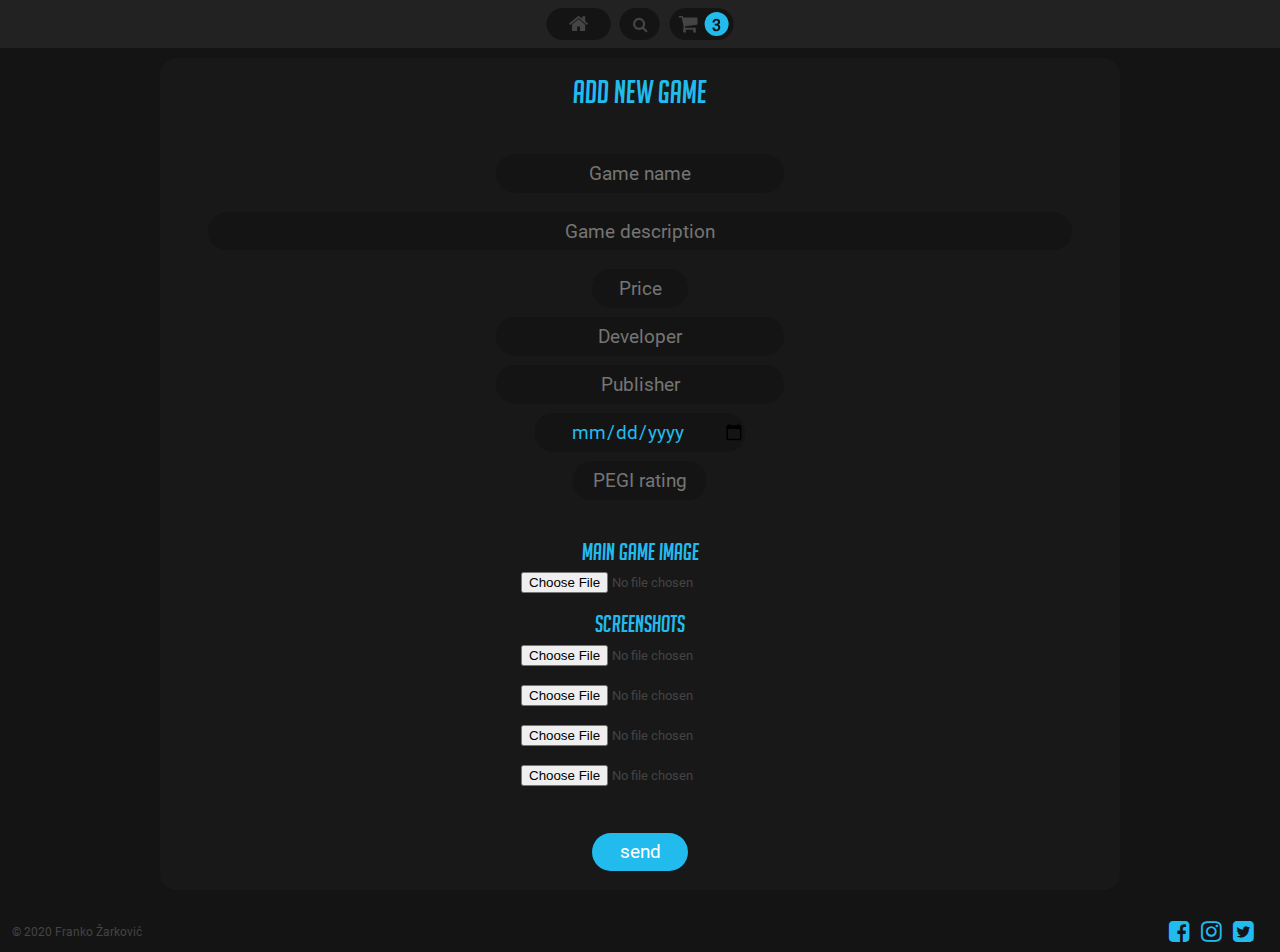
<file: admin.html>
<!doctype html>

<html lang="eng">

<head>
  <meta charset="utf-8">
  <title>WebShop | Admin</title>
  <link rel="stylesheet" href="CSS/style.css">
  <link rel="stylesheet" href="https://cdnjs.cloudflare.com/ajax/libs/font-awesome/4.7.0/css/font-awesome.min.css">
</head>


<body>
  <div id="navigation">
    <div id="mainNavigation" class="translateCenter">

      <a href="index.html">
        <div id="homeButton" class="">
          <i class="fa fa-home translateCenter"></i>
        </div>
      </a>
      <form id="searchBar" action="" method="POST">
        <input id="searchBarForm" type="search" name="form_gameName" placeholder="Search">
        <a href="search.html"><i class="fa fa-search"></i></a>
        <i class="fa fa-times"></i>
      </form>
      <a href="cart.html">
        <div id="cart">
          <i class="fa fa-shopping-cart translateCenter"></i>
          <div id="cartItemNumber" class="translateTop">
            <p class="translateCenter">3</p>
          </div>
        </div>
      </a>
    </div>
    <a href="login.html">
      <div id="logInButton" class="translateCenter">
        <p>Log in</p>
      </div>
    </a>
  </div>

  <div class="background100">
    <form action="" method="POST" class="adminForm">
      <p>Add new game</p>
      
      <input type="text" placeholder="Game name" class="formGameName">
      <input type="text" placeholder="Game description" class="formGameDesc">
      
      <input type="text" placeholder="Price" class="formGamePrice">
      
      <input type="text" placeholder="Developer" class="formGameDeveloper">
      <input type="text" placeholder="Publisher" class="formGamePublisher">
      <input type="date" placeholder="Release Date" class="formGameRelease">
      <input type="text" placeholder="PEGI rating" class="formGamePegi">

      <p class="pGameImageMain">Main Game Image</p>
      <input type="file" class="formGameFileMain">
      <p class="pGameImage">Screenshots</p>
      <input type="file" class="formGameFileImg1">
      <input type="file" class="formGameFileImg2">
      <input type="file" class="formGameFileImg3">
      <input type="file" class="formGameFileImg4">

      <input type="submit" value="send">

    </form>
  </div>
  

  <div id="footer">
    <p class="translateTop">© 2020 Franko Žarković</p>
    <span class="translateTop">
      <a href="#" target="_blank"><i class="fa fa-facebook-square"></i></a>
      <a href="#" target="_blank"><i class="fa fa-instagram"></i></a>
      <a href="#" target="_blank"><i class="fa fa-twitter-square"></i></a>
    </span>
  </div>
</body>

</html>
</file>
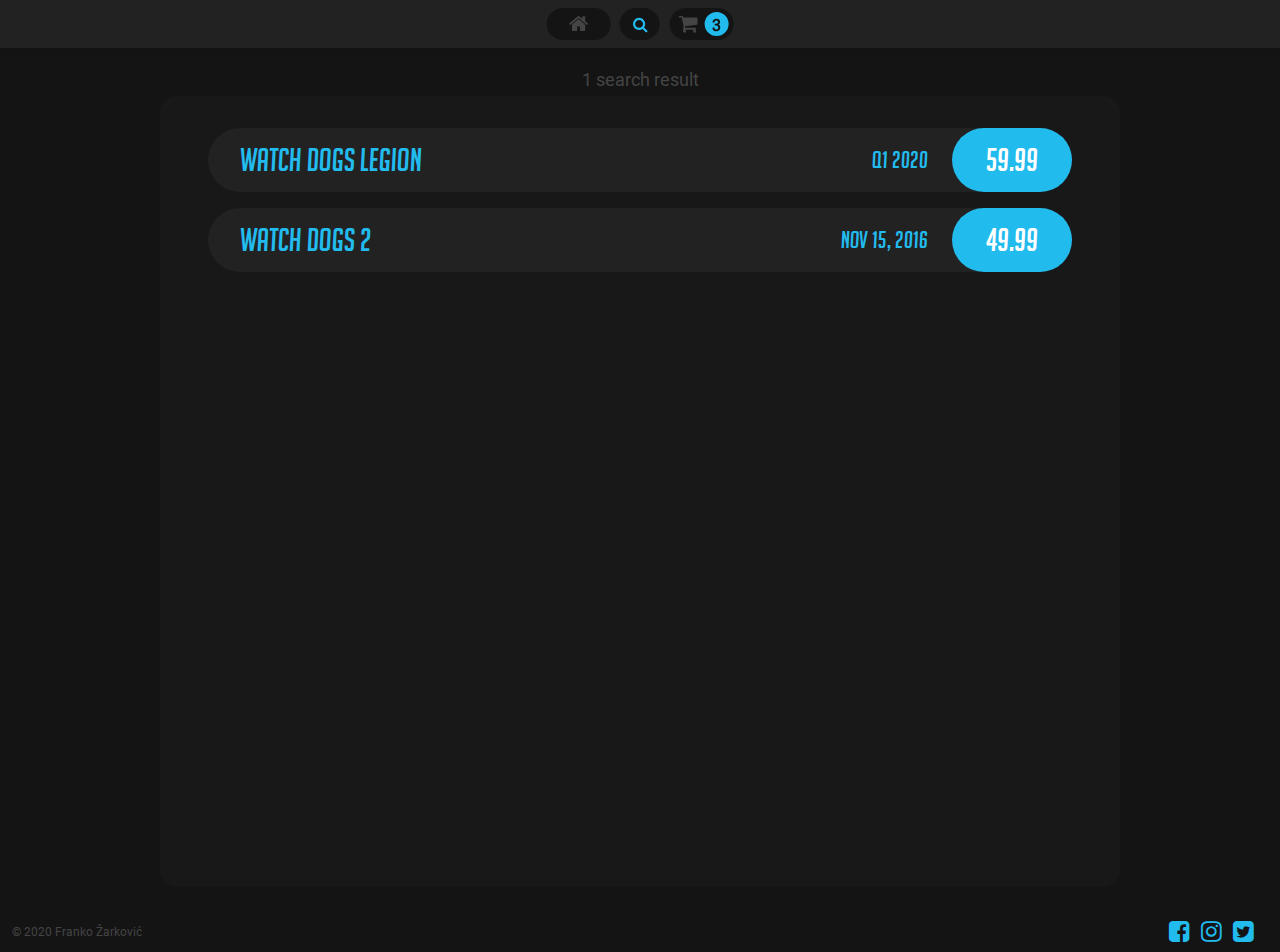
<file: search.html>
<!doctype html>

<html lang="eng">

<head>
  <meta charset="utf-8">
  <title>WebShop | Index</title>
  <link rel="stylesheet" href="CSS/style.css">
  <link rel="stylesheet" href="https://cdnjs.cloudflare.com/ajax/libs/font-awesome/4.7.0/css/font-awesome.min.css">
</head>


<body>
  <div id="navigation">
    <div id="mainNavigation" class="translateCenter">

      <a href="index.html">
        <div id="homeButton">
          <i class="fa fa-home translateCenter"></i>
        </div>
      </a>
      <form id="searchBar" action="" method="POST">
        <input id="searchBarForm" type="text" name="form_gameName" placeholder="Search">
        <a href="#"><i class="fa fa-search active"></i></a>
        <i class="fa fa-times"></i>
      </form>
      <a href="cart.html">
        <div id="cart">
          <i class="fa fa-shopping-cart translateCenter"></i>
          <div id="cartItemNumber" class="translateTop">
            <p class="translateCenter">3</p>
          </div>
        </div>
      </a>
    </div>
    <a href="login.html">
      <div id="logInButton" class="translateCenter">
        <p>Log in</p>
      </div>
    </a>
  </div>

  <div class="background100">
    <div class="searchContainer">
      <p>1 search result</p>
      <a href="gameSites/watchdogs.html">
        <div class="searchResult">
          <h1>Watch Dogs Legion</h1>
          <p>Q1 2020</p>
          <div class="price">
            <p>59.99</p>
          </div>
        </div>
      </a>
      <a href="#">
        <div class="searchResult">
          <h1>Watch Dogs 2</h1>
          <p>Nov 15, 2016</p>
          <div class="price">
            <p>49.99</p>
          </div>
        </div>
      </a>

    </div>

  </div>

  <div id="footer">
    <p class="translateTop">© 2020 Franko Žarković</p>
    <span class="translateTop">
      <a href="#" target="_blank"><i class="fa fa-facebook-square"></i></a>
      <a href="#" target="_blank"><i class="fa fa-instagram"></i></a>
      <a href="#" target="_blank"><i class="fa fa-twitter-square"></i></a>
    </span>
  </div>
</body>

</html>
</file>
<file: CSS/style.css>
@import url('https://fonts.googleapis.com/css?family=Roboto:300,400,400i,500,700&subset=latin-ext');

@font-face {
font-family: "Big Noodle Titling Oblique";
src: url("../Fonts/BigNoodleTitling-Oblique.ttf");
}

@font-face {
  font-family: "Big Noodle Titling";
  src: url("../Fonts//BigNoodleTitling.ttf");
  }

@font-face {
  font-family: "Nunito";
  src: url("../Fonts/Roboto-Regular.ttf");
}

@font-face {
  font-family: "Roboto";
  src: url("../Fonts/Roboto-Regular.ttf");
}

:root{
  --black:#141414;
  --blackLight:#181818;
  --gray: #222;
  --light:#444;
  --main: #2be;
  --mainDark: #11617c;
  --gameNameColor: #b6163e;
}

*{
  margin: 0;
  padding: 0;
  text-decoration: none;
  font-family: Nunito;
  scrollbar-color: dark;
  scrollbar-width: thin;
}

a{
  color: inherit;
}
a:active{
  color: inherit;
}
a:visited{
  color: inherit;
}

.outshade{
  box-shadow: 0.15em 0.15em 0.3em #00000079, -0.15em -0.15em 0.3em #ffffff09;
}
.inshade{
  box-shadow: inset 0.15em 0.15em 0.2em #0000005b, inset -0.15em -0.15em 0.3em #ffffff09;
}



.translateLeft{
  transform: translate(-50%,0);
}

.translateTop{
  transform: translate(0,-50%);
}

.translateCenter{
  transform: translate(-50%,-50%);
}

/* Body */

body{
  background-color: var(--black);
  color: var(--light);
}

#navigation{
  position: fixed;
  width: 100%;
  height: 3em;
  background: var(--gray);
  box-shadow: 0 0.1em 5px var(--black);
  z-index: 5;
}

#mainNavigation{
  position: absolute;
  display: inline-flex;
  left: 50%;
  top: 50%;
}

#mainNavigation > * {
  margin: 0 0.3em;
}

/* Home button */

#homeButton{
  position: relative;
  background: var(--black);
  width: 4em;
  height: 2em;
  border-radius: 1em;
  transition-duration: 100ms;
}

#homeButton > *{
  position: absolute;
  font-size: 130%;
  left: 50%;
  top: 50%;
}
#homeButton:hover{
  background: var(--blackLight);
}

/* Search Bar */

#searchBar{
  position: relative;
  background: var(--black);
  height: 2em;
  width: 2.5em;
  border-radius: 1em;
  color: var(--light);
  transition-duration: 250ms;
  transition-timing-function: ease-out;
}

#searchBar:hover, #searchBar:focus{
  width: 20em;
}

#searchBar > *:not(a){
  opacity: 0%;
  transition-duration: 250ms;
}

#searchBar:hover > *, #searchBar:active > *{
  opacity: 100%;
}

#searchBar > *{
  position: absolute;
  transform: translate(-50%,-50%);
  top:50%;
}
#searchBar > a{
  left: 1.25em;
}
#searchBar > p{
  left: 50%;
  top: 50%;
  text-transform: none;
  font-weight: 500;
  font-size: 110%;
  user-select: none;
}
#searchBar > .fa-times{
  right: 0.5em;
}
#searchBarForm{
  position: absolute;
  left: 50%;
  width: inherit;
  height: inherit;
  transform: translate(-50%,-50%);
  border-radius: inherit;
  text-align: center;
  border: 0;
  background-color: var(--black);
  color: var(--light);
}

/*////////////////////////////// CART BUTTON //////////////////////////// */

#cart{
  position: relative;
  background: var(--black);
  width: 4em;
  height: 2em;
  border-radius: 1em;
  transition-duration: 100ms;
}

#cart>*{
  position: absolute;
  top:50%;
}
#cart>.fa-shopping-cart{
  left: 0.9em;
  font-size: 130%;
}
#cartItemNumber{
  background: var(--main);
  width: 1.5em;
  height: 1.5em;
  border-radius: 1em;
  right: 0.3em;
}
#cartItemNumber > p{
  position: absolute;
  color: var(--black);
  font-weight: 600;
  left: 50%;
  top: 55%;
}
#cart:hover{
  background: var(--blackLight);
}

/* Log in Button*/

#logInButton {
  position: absolute;
  background: var(--black);
  color: var(--main);
  right: -1.5em;
  top: 50%;
  width: 5em;
  height: 2em;
  border-radius: 1em;
  opacity: 0;
}
#logInButton > * {
  position: absolute;
  white-space: nowrap;
  text-transform: none;
  font-size: 110%;
  font-weight: 500;
  top: 50%;
  left: 50%;
  transform: translate(-50%,-50%);
}
#logInButton:hover{
  background: var(--blackLight);
}

/*//////////////////////////SHOWCASE MAIN PAGE/////////////////////*/

#showcase{
  position: relative;
  width: 100%;
  height: 100vh;
  min-height: 40em;
  background: radial-gradient(circle at top,var(--gray), var(--black) 90vh);
}

#showcaseGames{
  position: absolute;
  height: 40em;
  width: 99%;
  max-width: 90em;
  top: 50%;
  left: 50%;
  border-radius: 1em;
  transform: translate(-50%, -50%);
}
#showcaseGames > * {
  transform: translate(-50%,-50%);
}
#showcaseGames > * > img{
  height: inherit;
  width: inherit;
  object-fit: cover;
  border-radius: inherit;
  box-shadow: 0 0.5em 1em var(--black);
}

#showcaseMainGame{
  opacity: 1;
  position: absolute;
  transform: translate(-50%,0);
  top: 5em;
  left: 50%;
  height: 22em;
  width: 37em;
  border-radius: 1em;
  z-index: 1;
}

#showcaseNextGame{
  opacity: 0.3;
  position: absolute;
  transform: translate(-50%,0);
  top: 7em;
  left: 75%;
  height: 17em;
  width: 28em;
  border-radius: 1em;
  z-index: 0;
}
#showcasePreviousGame{
  opacity: 0.3;
  position: absolute;
  transform: translate(-50%,0);
  top: 7em;
  left: 25%;
  height: 17em;
  width: 28em;
  border-radius: 1em;
  z-index: 0;
}



#showcaseGameName{
  position: absolute;
  height: 9em;
  width: 30em;
  transform: translate(-50%,0);
  left: 50%;
  top: 28em;
}
#showcaseSelectors{
  position: absolute;
  display: inline-flex;
  justify-content: center;
  left: 50%;
  top: 0em;
  height: 1em;
  width: 15em;
}
.showcaseSelector{
  height: 0.7em;
  width: 1.5em;
  background: var(--gray);
  margin: 0 0.2em;
  border-radius: 1em;
}
#showcaseGameNameName{
  font-family: "Big Noodle Titling Oblique";
  position: absolute;
  top: 0.6em;
  left: 50%;
  color: var(--gameNameColor);
  white-space: nowrap;
  font-size: 400%;
}
#showcaseButton{
  position: absolute;
  background: var(--gray);
  width: 13em;
  height: 2em;
  border-radius: 2em;
  border:solid 0.13em var(--main);
  top: 8em;
  left: 50%;
  transition-duration: 150ms;

}
#showcaseButton > * {
  color: var(--main);
  position: absolute;
  white-space: nowrap;
  font-size: 120%;
  transform: translate(-50%, -50%);
  left: 50%;
  top: 50%;
}
#showcaseButton:hover{
  transform: scale(1.05) translate(-47.5%,-47.5%);
}


/* Featured */

#featured {
  position: relative;
  background: var(--black);
  height: 60em;
  min-height: 60em;
  width: 100%;
}
#featured > div {
  max-width: 90em;
}
#bestSelling{
  position: absolute;
  width: 90vw;
  height: 20em;
  top: 4em;
  left: 50%;
  border-radius: 1em;
}
#bestSelling > .inline{
  position: absolute;
  top: -3.5em;
  left: 50%;
}
#bestSelling > .inline > p{
  color: var(--main);
  text-transform: uppercase;
  font-size: 300%;
  margin-left: 0.2em;
  font-family: "Big Noodle Titling Oblique";
}
#bestSelling > .inline > i {
  color: var(--main);
  font-size: 250%;
  transform: translate(0%, 14%);
}

#bestSellingGameList{
  position: absolute;
  display: inline-flex;
  justify-content: center;
  width: 90vw;
  max-width: 90em;
  height: 19em;
  left: 50%;
  top: 0.5em;
  border-radius: 1em;
  overflow: hidden;
}
.bestSellingGame{
  position: relative;
  top: 0.2em;
  height: 18em;
  width: 22em;
  border-radius: 1em;
  color: var(--main);
  transition-duration: 250ms;
  transform: scale(0.95);
}
.bestSellingGame:hover{
  transform: scale(1.00);
}
.bestSellingGame > p {
  font-family: "Big Noodle Titling Oblique";
  position: absolute;
  transform: translate(-50%,0);
  left: 50%;
  bottom: 0.5em;
  white-space: nowrap;
  font-size: 175%;
  opacity: 0.75;
}
.bestSellingGame > img {
  position: absolute;
  top: 0.4em;
  width: 95%;
  height: 80%;
  left: 50%;
  transform: translate(-50%, 0);
  border-radius: 0.5em;
  object-fit: cover;
}

#newReleases{
  position: absolute;
  width: 90vw;
  height: 20em;
  top: 35em;
  left: 50%;
  border-radius: 1em;
}
#newReleases > .inline{
  position: absolute;
  top: -3.5em;
  left: 50%;
}
#newReleases > .inline > p{
  color: var(--main);
  text-transform: uppercase;
  font-size: 250%;
  margin-left: 0.2em;
  font-family: "Big Noodle Titling Oblique";
}
#newReleases > .inline > i {
  color: var(--main);
  font-size: 250%;
  transform: translate(0%, 14%);
}

#newReleasesGameList{
  position: absolute;
  display: inline-flex;
  justify-content: center;
  width: 90vw;
  max-width: 90em;
  height: 19em;
  left: 50%;
  top: 0.5em;
  border-radius: 1em;
  overflow: hidden;
}


/*//////////////////////////////FOOTER ////////////////////////////////*/

#footer{
  position: relative;
  background: var(--black);
  color: var(--gray);
  width:100%;
  height:2.5em;
  z-index: 4;
}

#footer > *{
  position: absolute;
  top: 50%;
}
#footer > span{
  color: var(--main);
  right: 1em;
  font-size: 150%;
}
#footer > span > *{
  margin: 0 0.1em;
}
#footer > p{
  color: var(--light);
  left: 1em;
  font-size: 75%;
}

.active{
  color: var(--main);
}
.backActive{
  background-color: var(--main);
}

.inline {
  display: inline-flex;
  justify-content: center;
}


/*//////////////////////////// GAME PAGE /////////////////////////*/


.rating {
  position: fixed;
  bottom: 3em;
  left: 1em;
  height: 5em;
}
.rating >img {
  height: 100%;
}

.topPage{
  position: relative;
  width: 80%;
  max-width: 60em;
  height: 47em;
  border-radius: 1em;
  transform: translate(-50%, 0);
  left: 50%;
  top: 5em;
  color: var(--main);
  background: var(--blackLight);
}
.topPage > h1{
  position: absolute;
  font-family: "Big Noodle Titling Oblique";
  top: 7.5em;
  left: 50%;
  border-bottom: solid;
  padding-bottom: 0.1em;
  font-weight: 500;
  white-space: nowrap;
  font-size: 4em;
  transform: translate(-50%, -50%);
}
.topPage > p {
  position: absolute;
  font-family: "Big Noodle Titling";
  top: 21em;
  width: 80%;
  left: 50%;
  text-align: center;
  font-size: 1.8em;
  transform: translate(-50%, -50%);
}

.mainImage{
  width: 100%;
  height: 25em;
  position: absolute;
  transform: translate(-50%,0);
  left: 50%;
  top: 0;
}
.mainImage > img{
  position: absolute;
  object-fit: cover;
  height: 100%;
  width: 100%;
  z-index: 0;
  border-radius: 1em;
}

.buyButton{
  position: absolute;
  background: var(--mainDark);
  color: white;
  height: 4em;
  width: 18em;
  transform: translate(-50%, 0);
  left: 50%;
  bottom: -2.5em;
  border-radius: 5em;
}

.buyButton > p {
  position: absolute;
  font-size: 1.4em;
  transform: translate(-50%, -50%);
  top: 50%;
  left: 20%;
}
.foregroundButton{
  position: absolute;
  background: var(--main);
  height: 100%;
  width: 60%;
  right: 0;
  top: 0;
  border-radius: 5em;
  transition-duration: 250ms;
}
.foregroundButton:hover{
  transform: scale(1.05);
}
.foregroundButton > p{
  position: absolute;
  font-size: 1.3em;
  transform: translate(-50%, -50%);
  white-space: nowrap;
  top: 50%;
  left: 50%;
}



.bottomPage{
  position: relative;
  width: 80%;
  max-width: 60em;
  border-radius: 1em;
  transform: translate(-50%, 0);
  left: 50%;
  top: 6em;
  color: var(--main);
  background: var(--blackLight);
  margin-bottom: 7em;
  z-index: -1;
}
.bottomPage > .info {
  position: absolute;
  height: 11em;
  width: 80%;
  top: 4em;
  left: 50%;
  transform: translate(-50%, 0);
}
.info > *{
  position: absolute;
  width: 40%;
  height: 5em;
}
.info > .develop {
  top: 0.5em;
  left: 2em;
}
.info > .publish {
  top: 0.5em;
  right: 2em;
}
.info > .release {
  bottom: 0.5em;
  left: 2em;
}
.info > .rated {
  bottom: 0.5em;
  right: 2em;
}
.info > * > h1 {
  color: var(--light);
  font-weight: 500;
  font-size: 0.9em;
}
.info > * > p {
  position: absolute;
  color: white;
  font-size: 1.2em;
  transform: translate(-50%, 0);
  white-space: nowrap;
  left: 50%;
  top: 1em;
}

.bottomPage > .images {
  position: relative;
  top: 18em;
  width: 100%;
  margin-bottom: 2em;
}

.images > img {
  width: 100%;
  border-radius: 1em;
  margin-bottom: 1.5em;
  object-fit: cover;
}



/*///////////////////////////// CART /////////////////////////////*/


.background100 {
  position: relative;
  height: 57em;
  width: 100%;
  background: var(--black);
}
.background100 > * {
  position: absolute;
  transform: translate(-50%,0);
  left: 50%;
}
.background100 > .buyList {
  width: 80%;
  max-width: 60em;
  height: 38em;
  top: 5em;
  background: var(--blackLight);
  border-radius: 1em;
  padding: 1em 0;
}

.buyList > a > .buyItem {
  position: relative;
  width: 85%;
  height: 7em;
  background: var(--gray);
  margin-top: 1em;
  transform: translate(-52%, 0);
  left: 50%;
  border-radius: 1em;
  box-shadow: 0 0.3em 0.5em var(--black);
}

.buyItem > img {
  position: absolute;
  left: 0;
  background: red;
  height: 100%;
  object-fit: cover;
  border-radius: 1em 0 0 1em;
}
.buyItem > h1 {
  position: absolute;
  left: 7em;
  font-weight: 500;
  transform: translate(0,-50%);
  top: 50%;
  font-family: "Big Noodle Titling Oblique";
  color: var(--main);
  font-size: 2em;
  text-align: left;
}
.buyItem > p {
  position: absolute;
  right: 1.5em;
  transform: translate(0,-50%);
  top: 50%;
  font-family: "Big Noodle Titling Oblique";
  color: var(--main);
  font-size: 3em;
  text-align: left;
}
.buyItem > div {
  position: absolute;
  border-radius: 50%;
  background: var(--gray);
  height: 2em;
  width: 2em;
  font-size: 1.5em;
  right: -1em;
  top: 50%;
  transform: translate(0,-50%);
  z-index: 1;
  box-shadow: 0 0.1em 0.3em var(--black);
}

.buyItem > div > * {
  position: absolute;
  transform: translate(-50%, -50%);
  left: 49%;
  top: 49%;
}

.background100 > .total {
  width: 70%;
  max-width: 50em;
  height: 4em;
  top: 45.5em;
  background: var(--blackLight);
  border-radius: 1em;
}
.total > * {
  position: absolute;
  transform: translate(-50%,-50%);
  font-size: 2em;
  color: var(--light);
}
.total > h1 {
  left: 40%;
  top: 50%;
}
.total > p {
  font-family: "Big Noodle Titling Oblique";
  font-size: 3em;
  color: var(--main);
  left: 60%;
  top: 50%;
}

.background100 > a > .continueButton {
  position: absolute;
  transform: scale(1) translate(-50%, 0);
  width: 15em;
  height: 4em;
  top: 51em;
  background: var(--main);
  border-radius: 2em;
  transition-duration: 600ms;
}
.background100 > a > .continueButton:hover{
  transform: scale(1.05) translate(-47.5%, 0);
}
.continueButton > p {
  position: absolute;
  top: 50%;
  left: 50%;
  font-size: 1.5em;
  color: white;
  transform: translate(-50%, -50%);
}


/*////////////////////// SEARCH ///////////////////////////*/



.testingBox {
  height: 5em;
  width: 100%;
  background: #fff;
  position: absolute;
  left: 0;
  right: 0;
  bottom: 0;
}

.searchContainer {
  position: absolute;
  padding-top: 1em;
  width: 90%;
  max-width: 60em;
  height: 85%;
  transform: translate(-50%, 0);
  left: 50%;
  top: 6em;
  border-radius: 1em;
  background: var(--blackLight);
}

.searchContainer > p {
  position: absolute;
  top: -1.5em;
  transform: translate(-50%,0);
  left: 50%;
  font-size: 1.1em;
  color: var(--light);
}

.searchContainer > a > .searchResult {
  background: var(--gray);
  color: var(--main);
  position: relative;
  transform: translate(-50%,0);
  left: 50%;
  width: 90%;
  height: 4em;
  border-radius: 5em;
  margin: 1em 0;
}
.searchResult > * {
  font-family: "Big Noodle Titling Oblique";
}
.searchResult > h1 {
  font-size: 2em;
  font-weight: 500;
  position: absolute;
  transform: translate(0,-50%);
  top: 50%;
  left: 1em;
}
.searchResult > p {
  position: absolute;
  font-size: 1.5em;
  top: 50%;
  transform: translate(0,-50%);
  right: 6em;
}
.searchResult > .price {
  position: absolute;
  background: var(--main);
  right: 0;
  height: 100%;
  width: 7.5em;
  border-radius: 5em;
}
.searchResult > .price > p {
  color: white;
  position: absolute;
  top: 50%;
  left: 50%;
  font-family: "Big Noodle Titling Oblique";
  font-size: 2em;
  transform: translate(-50%,-50%);
}



.adminForm {
  position: absolute;
  transform: translate(-50%,-50%);
  top: 52%;
  left: 50%;
  width: 90%;
  max-width: 60em;
  height: 52em;
  background:var(--blackLight);
  border-radius: 1em;
}
.adminForm > p{
  color: var(--main);
  font-family: "Big Noodle Titling Oblique";
  position: absolute;
  top: 0.5em;
  font-size: 200%;

}

.adminForm>*{
  position: absolute;
  transform: translate(-50%);
  left: 50%;
}

.adminForm>.formGameName{
  border: none;
  height: 2em;
  width: 15em;
  background: var(--black);
  color: var(--main);
  border-radius: 5em;
  font-family: "Nunito";
  font-size: 120%;
  top: 5em;
  transition-duration: 250ms;
  text-align: center;
}


.adminForm>.formGameDesc{
  border: none;
  width: 90%;
  height: 2em;
  background: var(--black);
  color: var(--main);
  border-radius: 1em;
  font-family: "Nunito";
  font-size: 120%;
  top: 8em;
  transition-duration: 250ms;
  text-align: center;
}

.adminForm>.formGamePrice{
  border: none;
  width: 5em;
  height: 2em;
  background: var(--black);
  color: var(--main);
  border-radius: 1em;
  font-family: "Nunito";
  font-size: 120%;
  top: 11em;
  transition-duration: 250ms;
  text-align: center;
}

.adminForm>.formGameDeveloper{
  border: none;
  width: 15em;
  height: 2em;
  background: var(--black);
  color: var(--main);
  border-radius: 1em;
  font-family: "Nunito";
  font-size: 120%;
  top: 13.5em;
  transition-duration: 250ms;
  text-align: center;
}

.adminForm>.formGamePublisher{
  border: none;
  width: 15em;
  height: 2em;
  background: var(--black);
  color: var(--main);
  border-radius: 1em;
  font-family: "Nunito";
  font-size: 120%;
  top: 16em;
  transition-duration: 250ms;
  text-align: center;
}

.adminForm>.formGameRelease{
  border: none;
  width: 11em;
  height: 2em;
  background: var(--black);
  color: var(--main);
  border-radius: 1em;
  font-family: "Nunito";
  font-size: 120%;
  top: 18.5em;
  transition-duration: 250ms;
  text-align: center;
}

.adminForm>.formGamePegi{
  border: none;
  width: 7em;
  height: 2em;
  background: var(--black);
  color: var(--main);
  border-radius: 1em;
  font-family: "Nunito";
  font-size: 120%;
  top: 21em;
  transition-duration: 250ms;
  text-align: center;
}

.adminForm>.formGameFileMain{
  top: 38.5em;
}

.adminForm>.formGameFileImg1{
  top: 44em;
}
.adminForm>.formGameFileImg2{
  top: 47em;
}
.adminForm>.formGameFileImg3{
  top: 50em;
}
.adminForm>.formGameFileImg4{
  top: 53em;
}

.adminForm>input[type=submit]{
  background: var(--main);
  border: none;
  height: 2em;
  width: 5em;
  color: white;
  border-radius: 5em;
  font-family: "Nunito";
  font-size: 120%;
  bottom: 1em;
  transition-duration: 250ms;
}
.adminForm>input[type=submit]:hover{
  transform: scale(1.1) translate(-45%);
}

.adminForm > .pGameImageMain {
  top: 20em;
  font-size: 1.5em;
}
.adminForm > .pGameImage {
  top: 23em;
  font-size: 1.5em;
}
</file>
